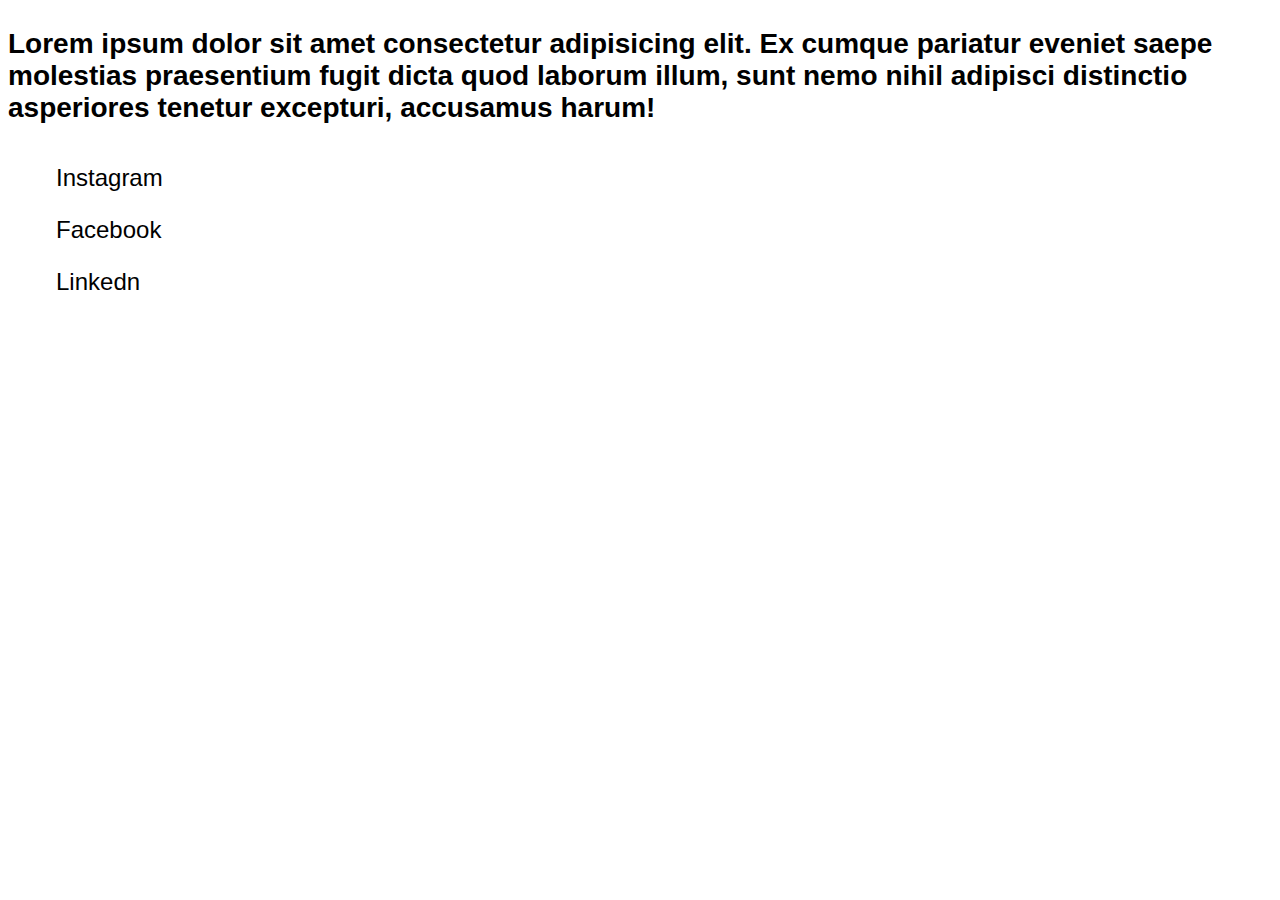
<file: Font/index.html>
<!DOCTYPE html>
<html lang="en">
<head>
    <meta charset="UTF-8">
    <meta http-equiv="X-UA-Compatible" content="IE=edge">
    <meta name="viewport" content="width=device-width, initial-scale=1.0">
    <title>Document</title>

    <link href="https://fonts.googleapis.com/css2?family=Quicksand:wght@300;400;500;600;700&display=swap" rel="stylesheet">
    <link rel="stylesheet" href="https://cdnjs.cloudflare.com/ajax/libs/font-awesome/6.1.1/css/all.min.css" integrity="sha512-KfkfwYDsLkIlwQp6LFnl8zNdLGxu9YAA1QvwINks4PhcElQSvqcyVLLD9aMhXd13uQjoXtEKNosOWaZqXgel0g==" crossorigin="anonymous" referrerpolicy="no-referrer" />
    <link rel="stylesheet" href="./css/style.css">
</head>
<body>

    <p>Lorem ipsum dolor sit amet consectetur adipisicing elit. Ex cumque pariatur eveniet saepe molestias praesentium fugit dicta quod laborum illum, sunt nemo nihil adipisci distinctio asperiores tenetur excepturi, accusamus harum!</p>
    
    <ul class="socials">
        <li class="social-item"><a href="">
            Instagram
            <i class="fa-brands fa-instagram-square insta-clr"></i> 
               </a></li>
        <li class="social-item"><a href="">
            Facebook
            <i class="fa-brands fa-facebook-f"></i>    
            </a></li>
        <li class="social-item"><a href="">
            Linkedn
            <i class="fa-brands fa-linkedin linkedin-clr"></i>
        </a></li>
    </ul>
</body>
</html>
</file>
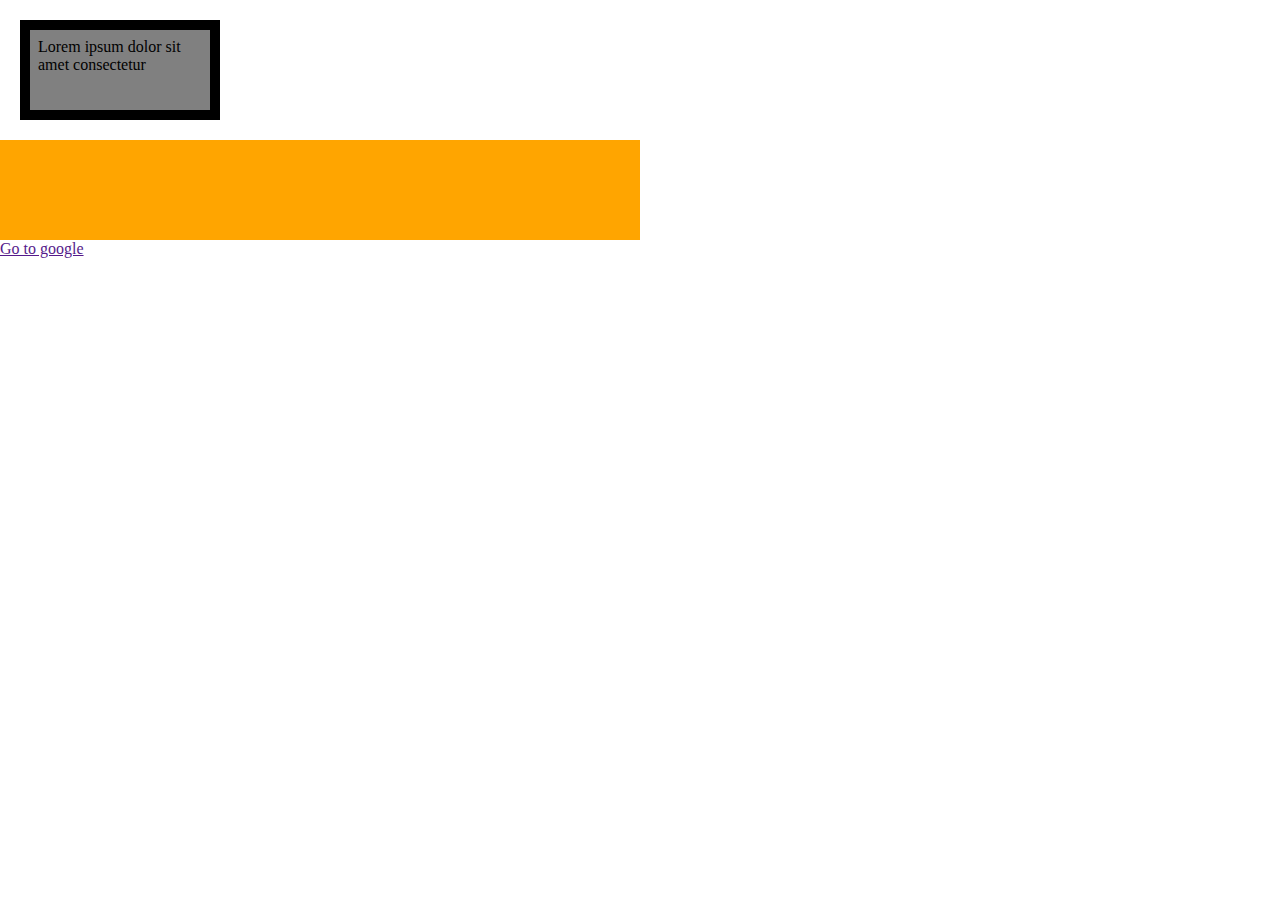
<file: HTML1/index.html>
<!DOCTYPE html>
<html lang="en">
<head>
    <meta charset="UTF-8">
    <meta http-equiv="X-UA-Compatible" content="IE=edge">
    <meta name="viewport" content="width=device-width, initial-scale=1.0">
    <title>Document</title>
    <link rel="stylesheet" href="./css/style.css">
</head>
<body>
    <div class="box1">
        Lorem ipsum dolor sit amet consectetur 
    </div>
    <div class="box2">

    </div>

    <a href="">Go to google</a>
</body>
</html>
</file>
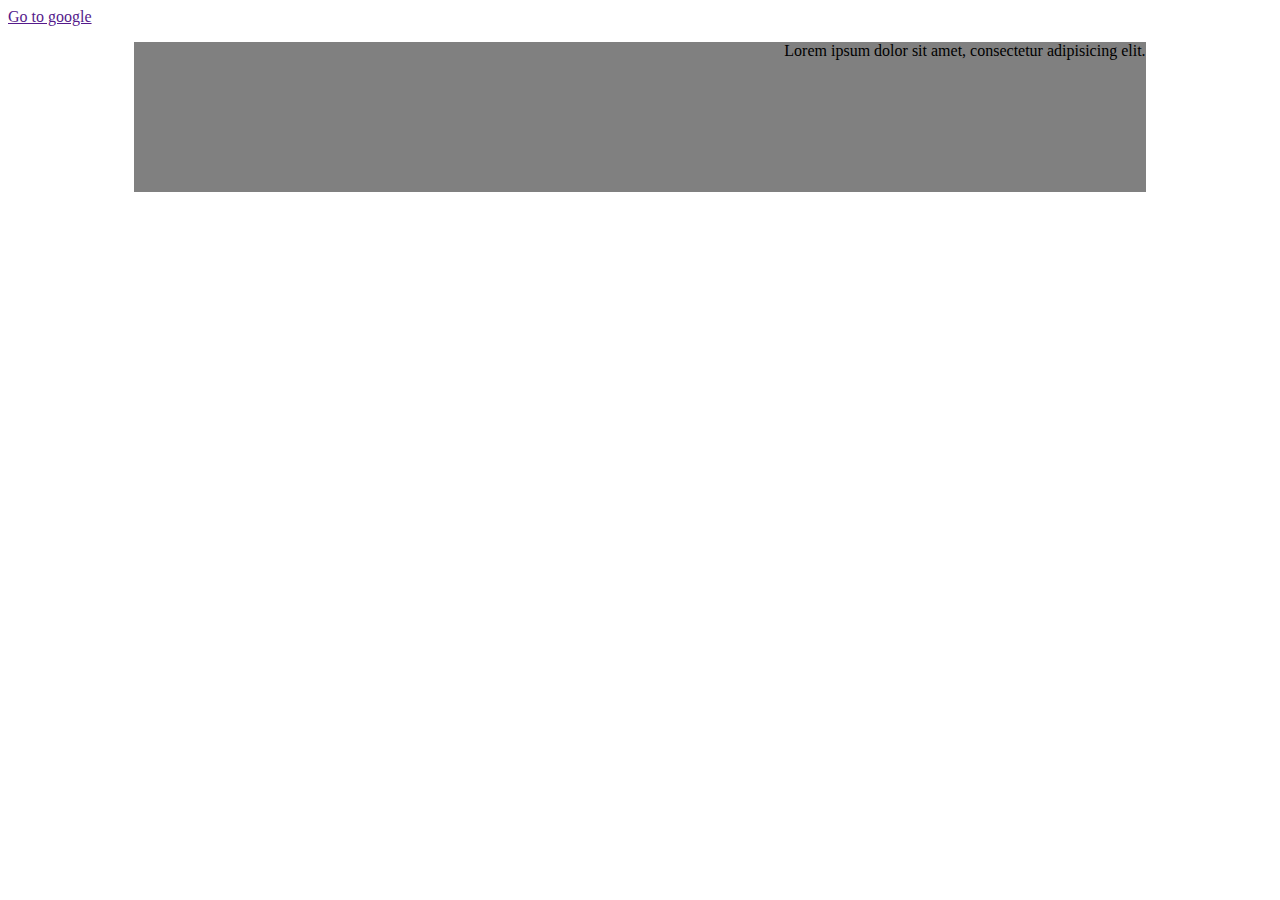
<file: Text/index.html>
<!DOCTYPE html>
<html lang="en">
<head>
    <meta charset="UTF-8">
    <meta http-equiv="X-UA-Compatible" content="IE=edge">
    <meta name="viewport" content="width=device-width, initial-scale=1.0">
    <title>Document</title>
    <link rel="stylesheet" href="./css/style.css">
</head>
<body>
    <a href="">Go to google</a>

    <div class="box">
        <p>Lorem ipsum dolor sit amet, consectetur adipisicing elit.</p>
    </div>
</body>
</html>
</file>
<file: Font/css/style.css>
@font-face {
    font-family: bp202;
    src: url('../fonts/Amatic\ Regular.otf');
}

body{
    /* font-family: 'Quicksand', sans-serif; */
    font-family:b202, 'Times New oman', sans-serif;
}

p{
    font-size: 28px;
    font-weight: 700;
}


.socials{

}

.socials .social-item{
    list-style: none;
}
.socials .social-item a{
    color: black;
    display: inline-block;
    padding: 12px 8px;
    font-size: 24px;
    text-decoration: none;
}

.insta-clr{
    color: #c32aa3;
}

.linkedin-clr{
    color: #0a66c2;
}

.fb-clr{
    color: #3b5998;
}
</file>
<file: HTML1/css/style.css>
*{
    box-sizing: border-box;
}

body{
    margin: 0;
}

.box1{
    width: 200px;
    height: 100px;
    border: 10px solid;
    background-color: gray;
    margin: 20px;
    padding: 8px;
}


.box2{  
    width: 50%;
    background-color: orange;
    height: 100px;
}
</file>
<file: Text/css/style.css>
.box{
    width: 80%;
    height: 150px;
    background-color: gray;
    text-align: center;
    margin: 0 auto;
}

p{
    text-align: right;
}
</file>
